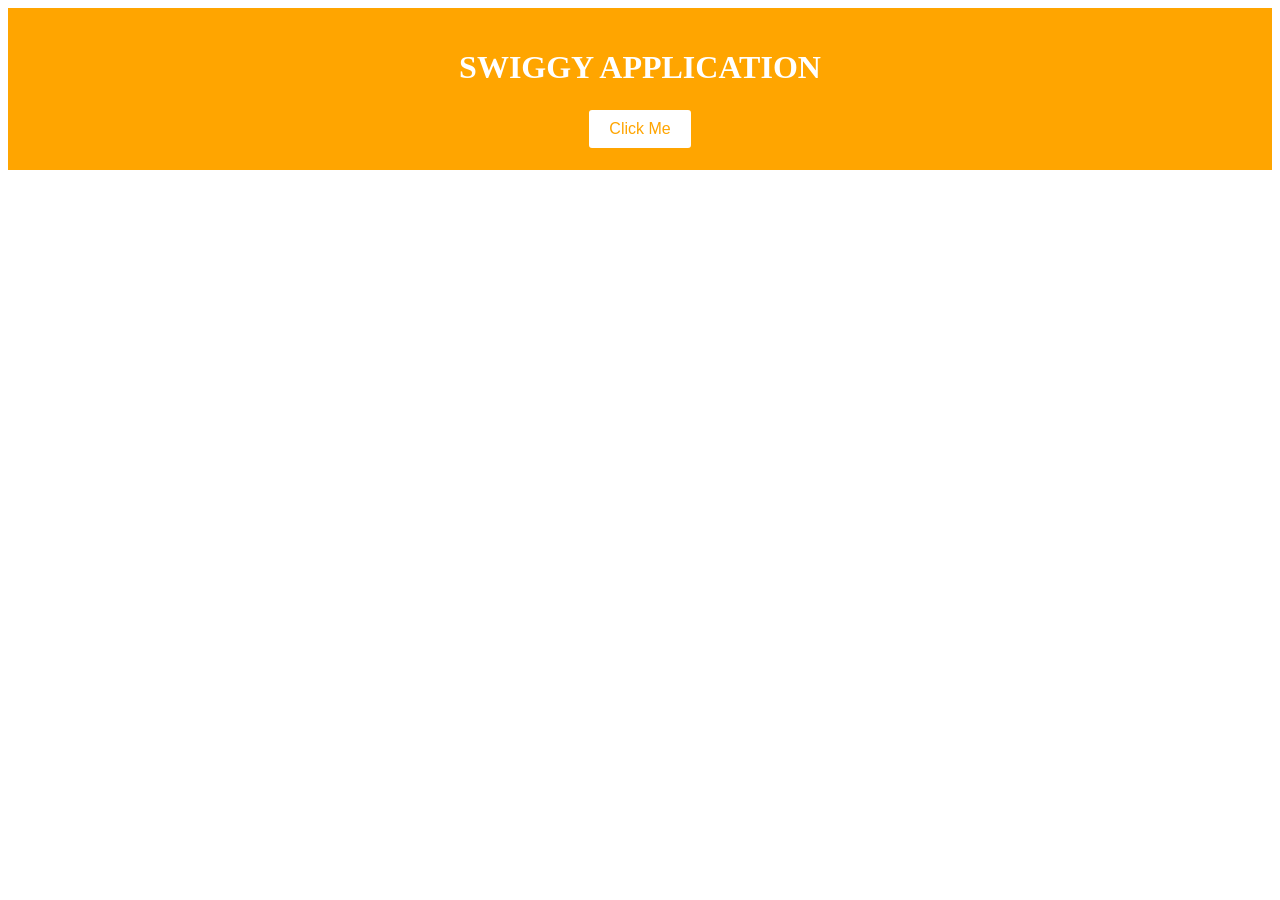
<file: index.html>
<!doctype html>
<html lang="en">
  <head>
    <meta charset="UTF-8" />
    <title>Swiggy</title>
    <link rel="stylesheet" href="style.css" />
    <link rel="icon" href="unnamed.png" />
  </head>
  <body>
    <div class="container">
      <h1>SWIGGY APPLICATION</h1>
      <a href="application.html"><button class="button">Click Me</button></a>
    </div>
  </body>
</html>
</file>
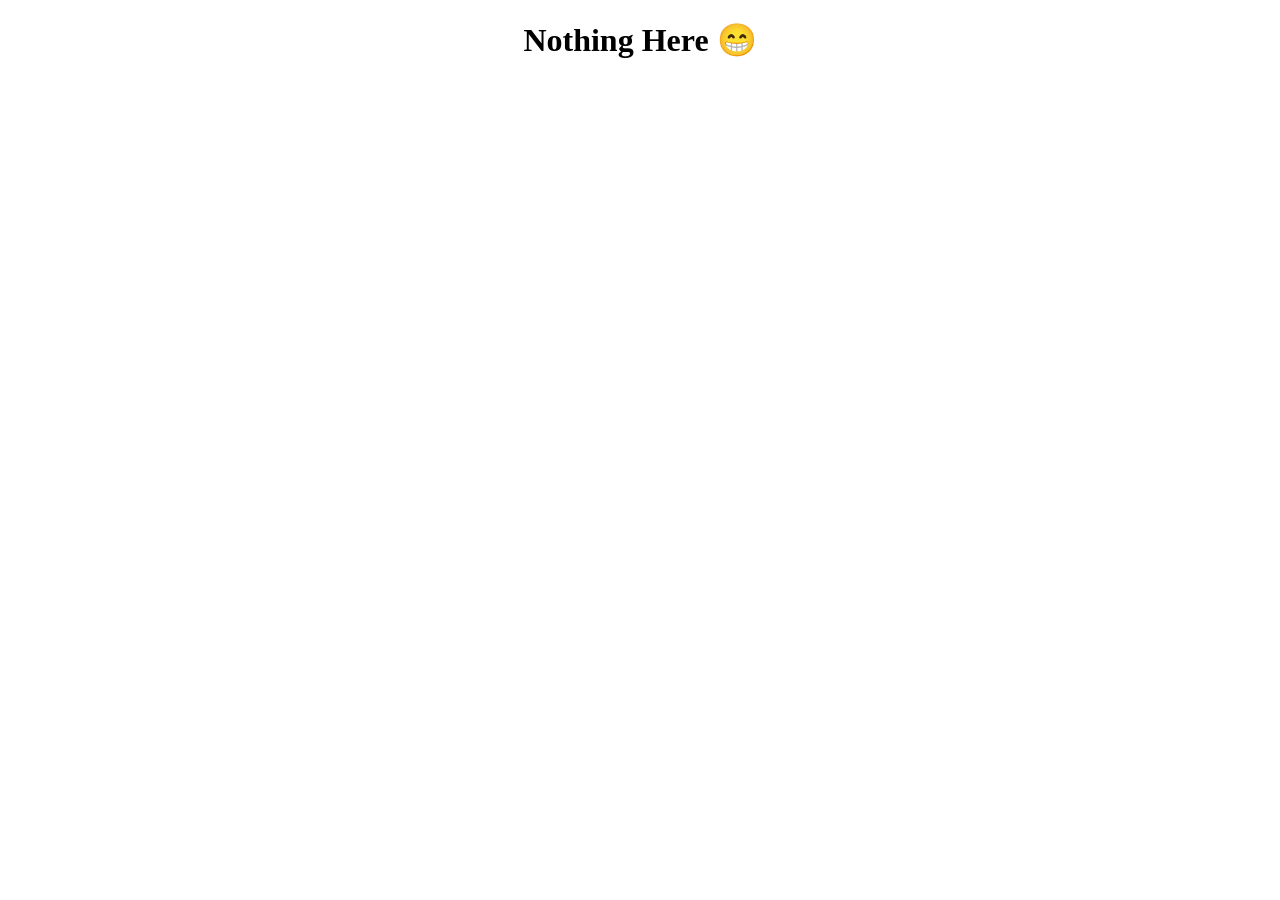
<file: application.html>
<!doctype html>
<html lang="en">
  <head>
    <meta charset="UTF-8" />
    <meta name="viewport" content="width=device-width, initial-scale=1.0" />
  </head>
  <body>
    <h1 style="text-align: center">Nothing Here 😁</h1>
  </body>
</html>
</file>
<file: style.css>
.container {
  background-color: ORANGE;
  color: WHITE;
  text-align: center;
  padding: 20px;
}
.button {
  background-color: WHITE;
  color: ORANGE;
  border: 2px solid ORANGE;
  padding: 10px 20px;
  font-size: 16px;
  border-radius: 5px;
}
button:hover {
  background-color: orange;
  color: rgb(0, 0, 0);
  cursor: pointer;
  border: 2px solid black;
}
</file>
